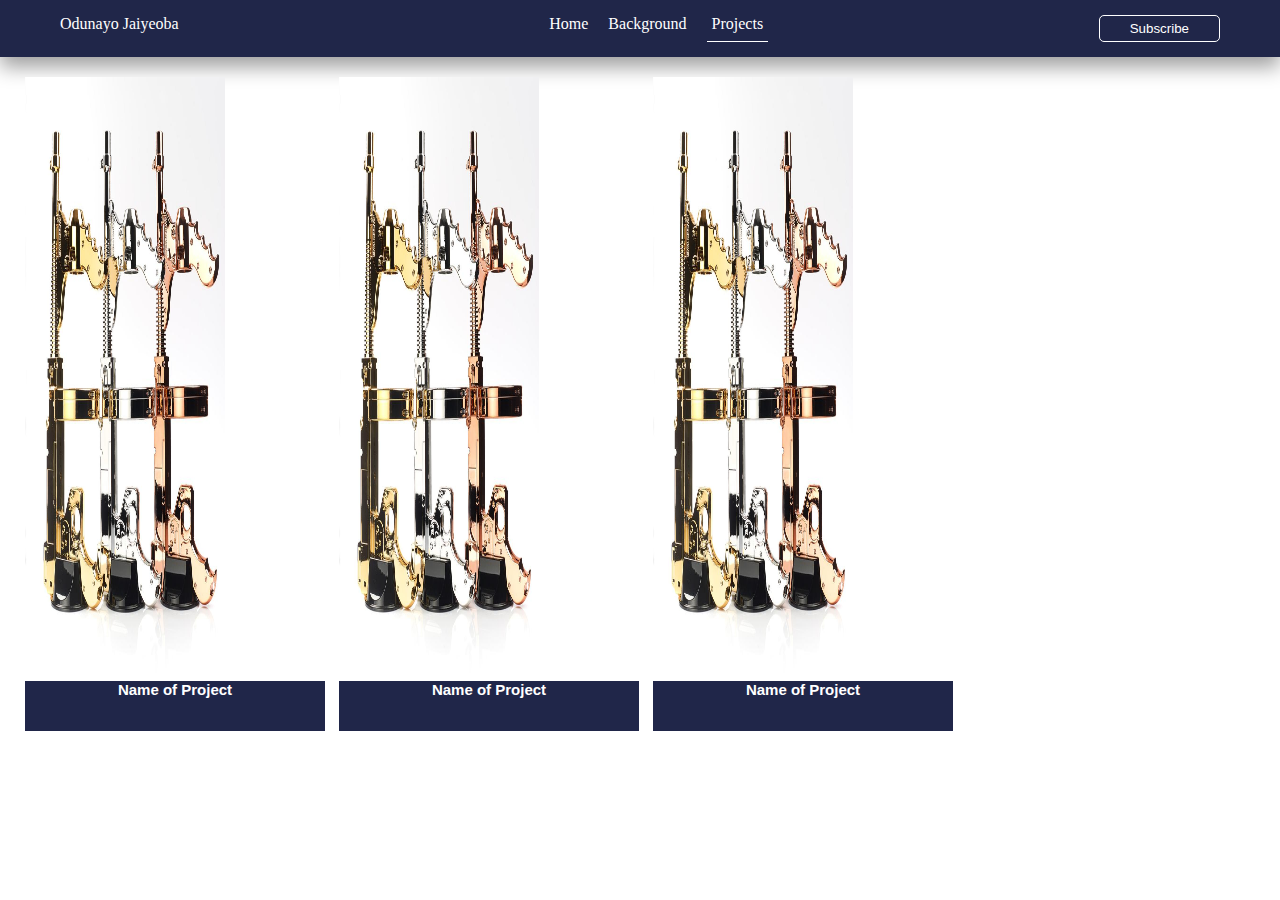
<file: projects.html>
<!DOCTYPE html>
<html lang="en">
<head>
    <meta charset="UTF-8">
    <meta http-equiv="X-UA-Compatible" content="IE=edge">
    <meta name="viewport" content="width=device-width, initial-scale=1.0">
    <title>Projects</title>
    <link rel="stylesheet" href="projects.css">
</head>
<body>
    <nav>
        <span>Odunayo Jaiyeoba</span>
        <ul>
            <li  ><a href="index.html">Home</a></li>
            <li><a href="background.html" >Background</a></li>
            <li class =  underline><a href="projects.html">Projects</a></li>
        </ul>
        <button>Subscribe</button>
    </nav>
    <div  style="margin-left: 20px ;">
        <div class="inline">
            <img src="champagnegun.jpeg" alt=""  class="div_1">
            <p class="div_2 span1" >Name of Project</p>
        </div>

        <div class="inline">
            <img src="champagnegun.jpeg" alt=""  class="div_1">
            <p class="div_2 span1" >Name of Project</p>
        </div>

        <div class="inline">
            <img src="champagnegun.jpeg" alt=""  class="div_1">
            <p class="div_2 span1" >Name of Project</p>
        </div>

           
    
    </div>
    
</body>
</html>
</file>
<file: projects.css>
*{
    margin: 0;
}

nav{
    background-color: #202649;
    color: white;
    display: flex;
    justify-content:space-between ;
align-content: center;
flex-wrap: wrap;
padding: 15px 60px;
box-shadow: 0px 10px 20px rgba(0, 0, 0, 0.38);
margin-bottom: 15px;
        
}
ul{
    list-style-type: none;
    display: flex;
    justify-content: space-between;
    gap: 20px;
        
    

}

.underline{
    border-bottom:1px white solid;
    padding: 0px 5px;



}
a{
    color: white;
    text-decoration: none;
    
}

button {
    
    background-color: transparent;
    color: white;
    border: 1px solid white;
    border-radius: 5px;
    padding: 5px 30px;
   box-shadow: 30px;
}

/* #main_div{
    
    margin-top: 20px;
    display: inline;
    justify-content: space-evenly;
} */



.div_1{

    width: 200px;
    height:600px;
    background-color:transparent;
    border: none;
     
   
}

.div_2{ 
    width: 300px;
    height:50px;
    background-color:  #202649;
}

.span1{
    text-align: center;
    color: white;
    font-size: 15px;
    font-family: -apple-system, BlinkMacSystemFont, 'Segoe UI', Roboto, Oxygen, Ubuntu, Cantarell, 'Open Sans', 'Helvetica Neue', sans-serif;
    font-weight: bold;
    font-style: normal;
    margin-left: 0;
   
}

.inline{
    display: inline-block;
    padding: 5px;
    
}


[code]
.color-box {
margin: auto;
position: absolute;
top: 0;
bottom: 0;
left: 0;
right: 0;
background: red;
width: 100px;
height: 100px;
}

.color-box {
margin: auto;
position: absolute;
top: 0;
bottom: 0;
left: 0;
}
</file>
